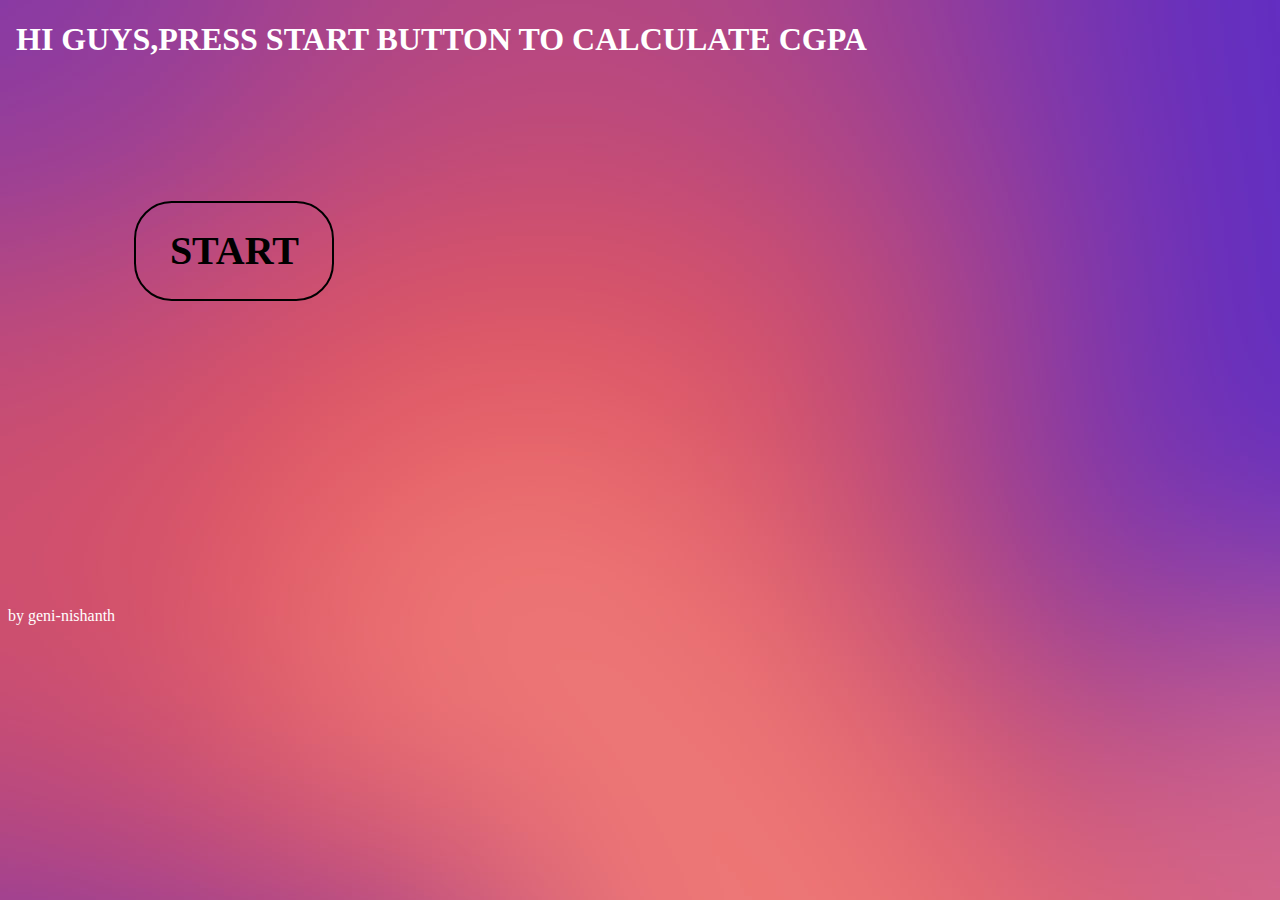
<file: ccal/index.html>
<!DOCTYPE html>
<html lang="en">
<head>
    <meta charset="UTF-8">
    <meta name="viewport" content="width=device-width, initial-scale=1.0">
    <title>CGPA CACULATOR</title>
    <link rel="stylesheet" href="index.css"/>

   
</head>
<body>
    <h1>
        &nbsp;HI GUYS,PRESS START BUTTON TO CALCULATE CGPA
    </h1>
    <br><br><button id="open">START</button>
    <script>
        
        const loginButton = document.getElementById("open");

        loginButton.addEventListener("click", function() {
            
            window.location.href = "cal.html";
        });
    </script>
</body>
<br><br><br><br><br><br><br><br><br><br><br><br><br><br><br><br><br><br>
<footer>by geni-nishanth</footer>
</html>
</file>
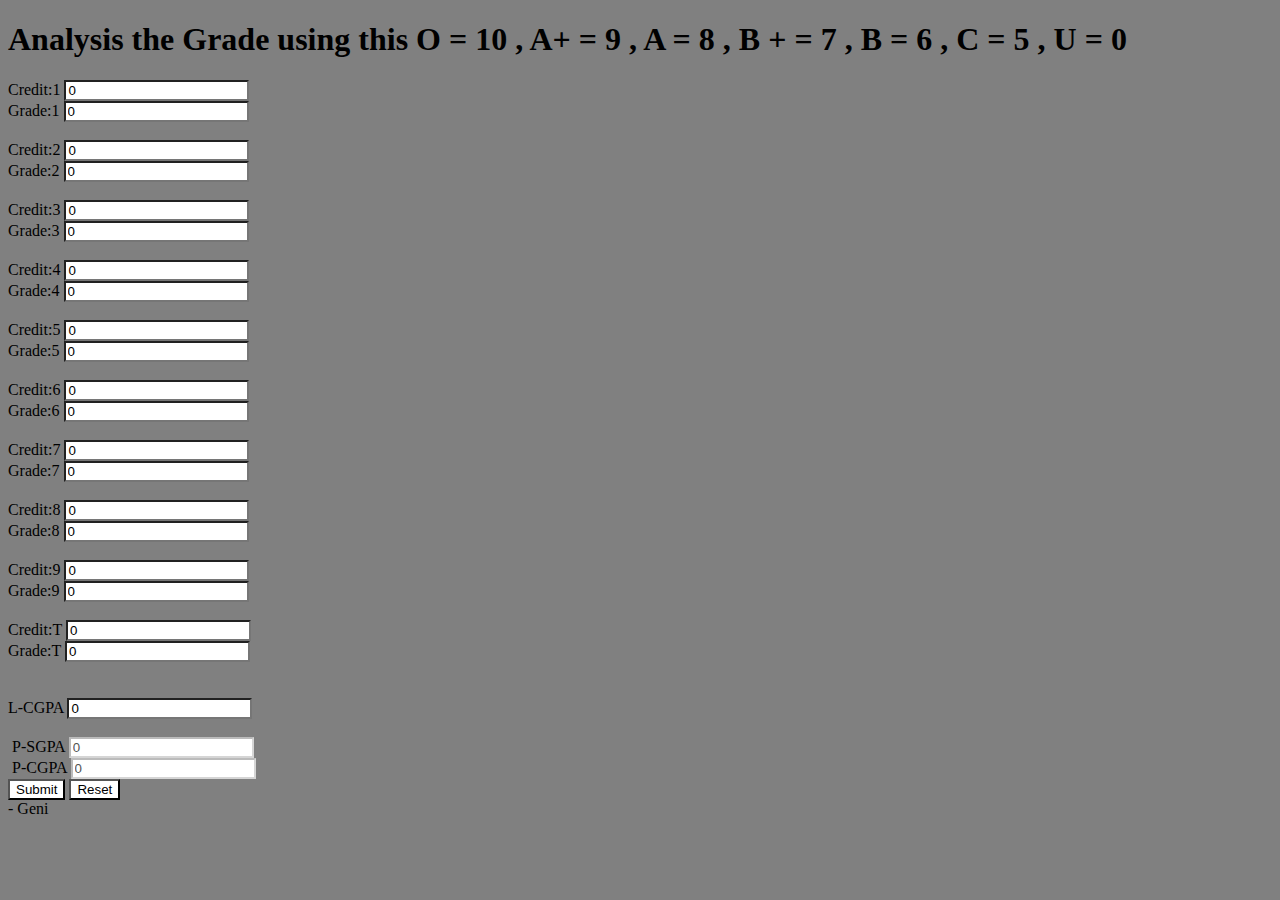
<file: ccal/cal.html>
<!DOCTYPE html>
<html lang="en">
<head>
    <meta charset="UTF-8">
    <meta name="viewport" content="width=device-width, initial-scale=1.0">
    <title>calculator</title>
    <style>
      *{
        margin:none;
        background-color: gray;
      }
      input{
        background-color: white;
      }
    </style>
</head>
<h1>Analysis the Grade using this O = 10 , A+ = 9 , A = 8 , B + = 7 , B = 6 , C = 5 , U = 0</h1>
<body>
  <div class="container">
    
    <label for="one">Credit:1</label>
    <input type="text" id="one" value="0"/><br>
    <label for="a">Grade:1</label>
    <input type="text" id="a" value="0"/><br>
    <br>    
    <label for="two">Credit:2</label>
    <input type="text" id="two" value="0"/><br>
    <label for="b">Grade:2</label>
    <input type="text" id="b" value="0"/><br>
    <br>
    <label for="three">Credit:3</label>
    <input type="text" id="three" value="0"/><br>
    <label for="c">Grade:3</label>
    <input type="text" id="c" value="0"/><br>
    <br>
    <label for="four">Credit:4</label>
    <input type="text" id="four" value="0"/><br>
    <label for="d">Grade:4</label>
    <input type="text" id="d" value="0"/><br>
    <br>
    
    <label for="five">Credit:5</label>
    <input type="text" id="five" value="0"/><br>
    <label for="e">Grade:5</label>
    <input type="text" id="e" value="0"/><br>
<br>
    <label for="six">Credit:6</label>
    <input type="text" id="six" value="0"/><br>
    <label for="f">Grade:6</label>
    <input type="text" id="f" value="0"/><br>
<br>
      <label for="seven">Credit:7</label>
      <input type="text" id="seven" value="0"/><br>
      <label for="g">Grade:7</label>
      <input type="text" id="g" value="0"/><br>
    <br>  
      <label for="eight">Credit:8</label>
      <input type="text" id="eight" value="0"/><br>
      <label for="h">Grade:8</label>
      <input type="text" id="h" value="0"/><br>
      <br>
      <label for="nine">Credit:9</label>
      <input type="text" id="nine" value="0"/><br>
      <label for="i">Grade:9</label>
      <input type="text" id="i" value="0"/><br>
<br>
      <label for="ten">Credit:T</label>
      <input type="text" id="ten" value="0"/><br>
      <label for="j">Grade:T</label>
      <input type="text" id="j" value="0"/><br>
    <br>
    <br>
      <label for="lg"> L-CGPA</label>
      <input type="text" id="lg" value="0" />
<br><br>
    <label for="sgpa"> &nbsp;P-SGPA</label>
    <input type="text" id="sgpa" value="0" disabled/>
  <br>
    <label for="cgpa"> &nbsp;P-CGPA</label>
    <input type="text" id="cgpa" value="0" disabled/>
  <br>
    <input type="button" value="Submit" onclick="submit()"/>
    <input type="button" value="Reset" onclick="reset()"/>
 
  </div>  
  <script type="text/javascript">
    function reset(){
        document.getElementById("one").value="0";
        document.getElementById("a").value="0";
        document.getElementById("two").value="0";
        document.getElementById("b").value="0";
        document.getElementById("three").value="0";
        document.getElementById("c").value="0";
        document.getElementById("four").value="0";
        document.getElementById("d").value="0";
        document.getElementById("five").value="0";
        document.getElementById("e").value="0";
        document.getElementById("six").value="0";
        document.getElementById("f").value="0";
        document.getElementById("seven").value="0";
        document.getElementById("g").value="0";
        document.getElementById("eight").value="0";
        document.getElementById("h").value="0";
        document.getElementById("nine").value="0";
        document.getElementById("i").value="0";
        document.getElementById("ten").value="0";
        document.getElementById("j").value="0";

        document.getElementById("sgpa").value="0";
        document.getElementById("cgpa").value="0";
        document.getElementById("lg").value="0";

    }
    function submit(){
        var num1=Number (document.getElementById("one").value);
        var a1=Number (document.getElementById("a").value);
        var num2=Number(document.getElementById("two").value);
        var b1=Number(document.getElementById("b").value);
        var num3=Number(document.getElementById("three").value);
        var c1=Number(document.getElementById("c").value);
        var num4=Number(document.getElementById("four").value);
        var d1=Number(document.getElementById("d").value);
        var num5=Number(document.getElementById("five").value);
        var e1=Number(document.getElementById("e").value);
        var num6=Number(document.getElementById("six").value);
        var f1=Number(document.getElementById("f").value);
        var num7=Number(document.getElementById("seven").value);
        var g1=Number(document.getElementById("g").value);
        var num8=Number(document.getElementById("eight").value);
        var h1=Number(document.getElementById("h").value);
        var num9=Number(document.getElementById("nine").value);
        var i1=Number(document.getElementById("i").value);
        var num10=Number(document.getElementById("ten").value);
        var j1=Number(document.getElementById("j").value);
        var lg1=Number(document.getElementById("lg").value);

        var mul1=num1*a1;
        var mul2=num2*b1;
        var mul3=num3*c1;
        var mul4=num4*d1;
        var mul5=num5*e1;
        var mul6=num6*f1;
        var mul7=num7*g1;
        var mul8=num8*h1;
        var mul9=num9*i1;
        var mul10=num10*j1;
        var mula=mul1+mul2+mul3+mul4+mul5+mul6+mul7+mul8+mul9+mul10;
        var add=num1+num2+num3+num4+num5+num6+num7+num8+num9+num10;
        var sgpa=mula/add;
        var cgpa=(lg1+sgpa)/2;


        document.getElementById("sgpa").value=String(sgpa);
        document.getElementById("cgpa").value=String(cgpa);
        
      }
  </script>
  <footer>
    - Geni
  </footer>
  
</body>
</html>
</file>
<file: ccal/index.css>
*{
    margin: none;
   
    @media screen and (max-width: 768px)
    font-family: 'Times New Roman', Times, serif;
    color: white;
}
body{

background-image: url(./wallpaperflare.com_wallpaper\ \(15\).jpg);}
button{
    width: 200px;
    font-family: 'Times New Roman', Times, serif;
    height: 100px;
    font-size: 40px;
    color:black;
    margin-top: 85px;
    font-weight: bold;
    margin-right: -95px;
    background-color: transparent;
    border:- 20px;
    cursor: pointer;
    border-radius: 10mm;
    border-style:solid;
 margin-left: 10%;
 border-width: 2px;   

box-shadow:0 0 0 black ;}
button:hover{
    background-color:purple;
    transition: 0.2s;
    opacity: 0.4;
    color: black;
  
}
button:active{
    background-color: white;
    opacity: 0.3;
    color: black;
}
</file>
